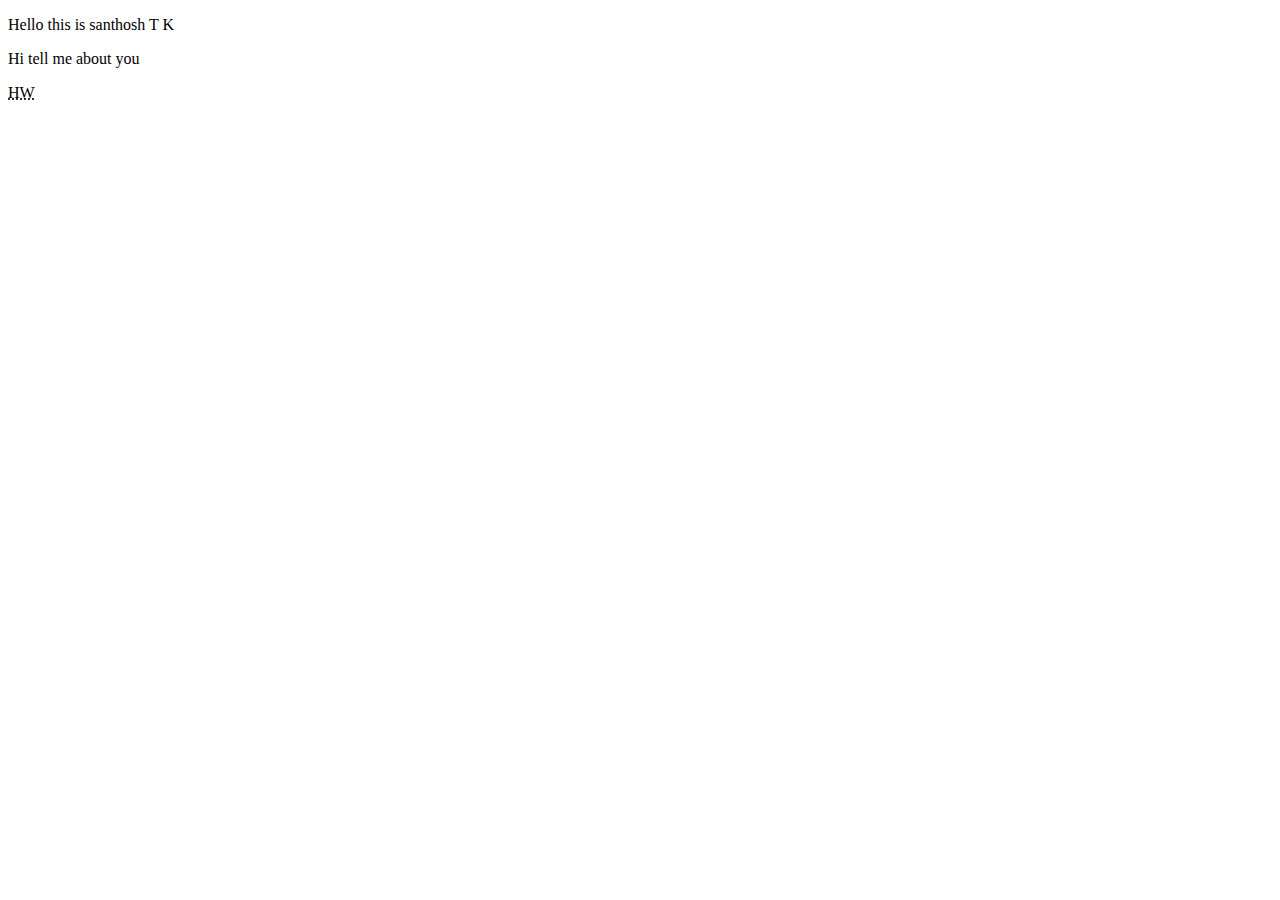
<file: HTML practice/Index.html>
<!DOCTYPE html>
<html>
<head>
    <title>First html doc</title>
    <meta name="Author" content="Santhosh T K">
</head>
<body>
    <p>Hello this is santhosh T K</p>
    <p>Hi tell me about you</p>
    <abbr title="Hello world">HW</abbr>
</body>
</html>
</file>
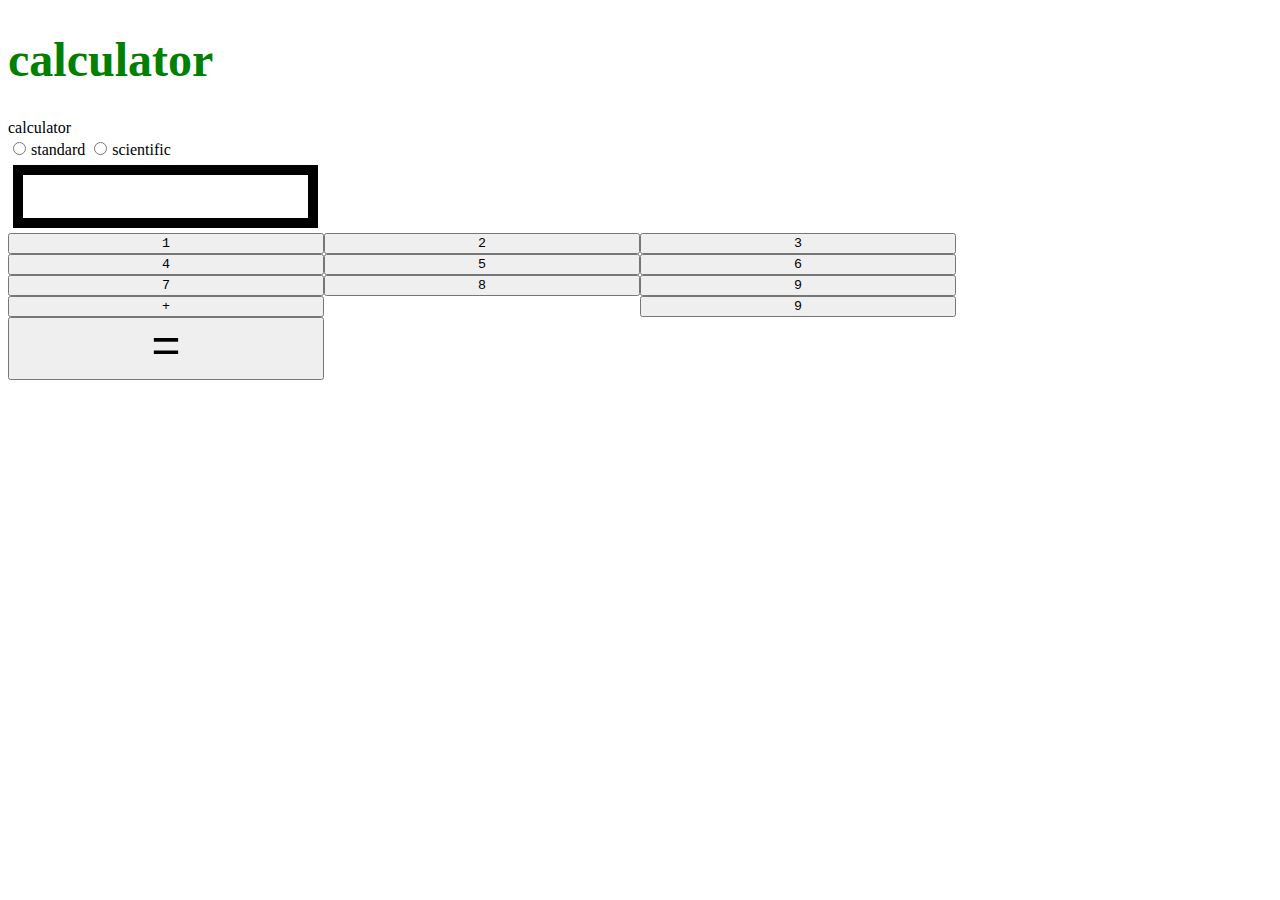
<file: calculator/calc.html>
<!DOCTYPE html>
<html lang="en">
  <head>
    <link rel="stylesheet" href="./calc.css">
    <title>Document</title>
    <script src="./calc.js"></script>
  </head>
  <body>
    <h1>calculator</h1>
    <label>calculator</label><br />
    <input type="radio" value="standard" />standard
    <input type="radio" value="scientific" />scientific
    <div>
      <input type="number" /><br />
      <div id="button"> 
      <button onclick="display('1')">1</button>
      <button onclick="display('2')">2</button>
      <button onclick="display('3')">3</button><br />
      <button onclick="display('4')">4</button>
      <button onclick="display('5')">5</button>

      <button onclick="display('6')">6</button><br />
      <button onclick="display('7')">7</button>
      <button onclick="display('8')">8</button>
      <button onclick="display('9')">9</button><br />
      <button onclick="display('+')">+</button><br />
  <button onclick="display('0')">9</button><br />

      <button class="equal">=</button>
    </div>
    </div>
  </body>
</html>
</file>
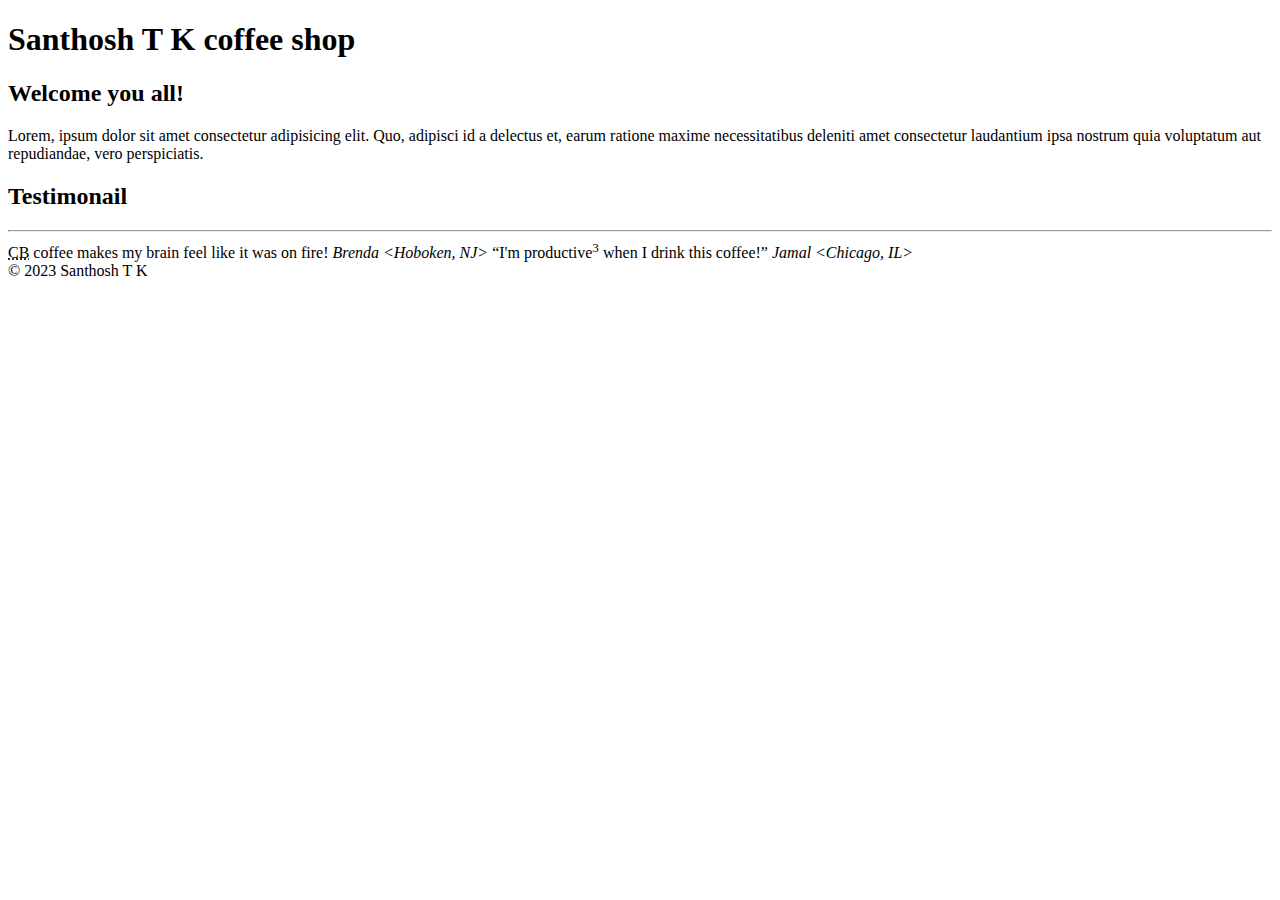
<file: HTML practice/Coffee serch engine optimization.html>
<!DOCTYPE HTML>
  <html>
    <head>
      <title>First html doc</title>
      <meta name="Author" content="Santhosh T K" />
    </head>
    <body>
      <header>
        <h1>Santhosh T K coffee shop</h1>
        <h2>Welcome you all!</h2>
      </header>
      <article>
        <section id="main">
          <p>
            Lorem, ipsum dolor sit amet consectetur adipisicing elit. Quo,
            adipisci id a delectus et, earum ratione maxime necessitatibus
            deleniti amet consectetur laudantium ipsa nostrum quia voluptatum
            aut repudiandae, vero perspiciatis.
          </p>
        </section>
        <section id="testimonial">
          <h2>Testimonail</h2>
          <hr />
          <abbr title="Coffee Brain">CB</abbr> coffee makes my brain feel like
          it was on fire! <cite>Brenda &lt;Hoboken, NJ&gt;</cite>
          <q>I'm productive<sup>3</sup> when I drink this coffee!</q>
          <cite>Jamal &lt;Chicago, IL&gt;</cite>
        </section>
      </article>
      <footer>&copy; 2023 Santhosh T K</footer>
    </body>
  </html>
</!DOCTYPE>
</file>
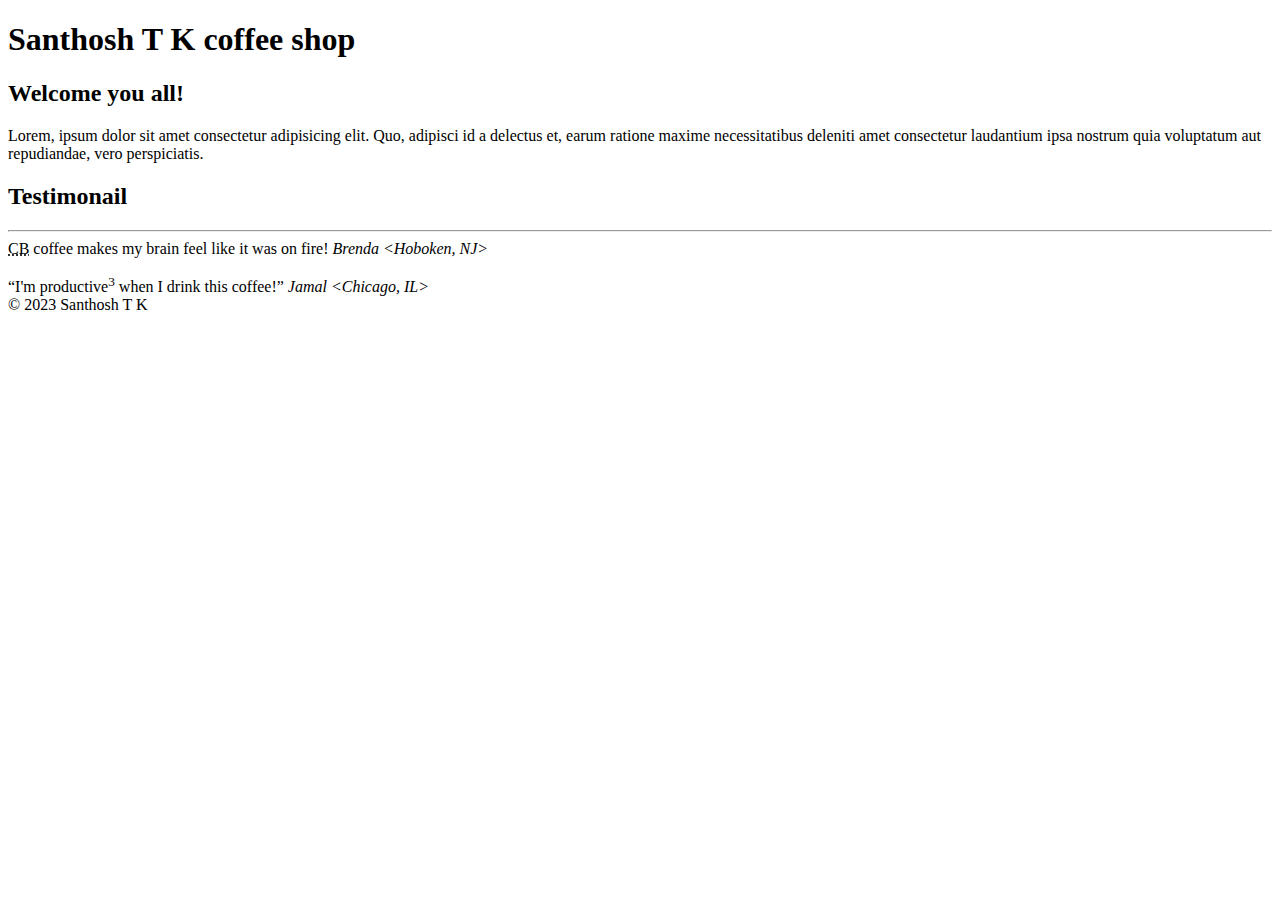
<file: HTML practice/Coffee.html>
<!DOCTYPE HTML>
  <html>
    <head>
      <title>First html doc</title>
      <meta name="Author" content="Santhosh T K" />
    </head>
    <body>
      <div id="title">
        <h1>Santhosh T K coffee shop</h1>
        <h2>Welcome you all!</h2>
      </div>
      <div id="main">
        <p>
          Lorem, ipsum dolor sit amet consectetur adipisicing elit. Quo,
          adipisci id a delectus et, earum ratione maxime necessitatibus
          deleniti amet consectetur laudantium ipsa nostrum quia voluptatum aut
          repudiandae, vero perspiciatis.
        </p>
      </div>
      <div id="testimonial">
        <h2>Testimonail</h2>
        <hr />
        <abbr title="Coffee Brain">CB</abbr> coffee makes my brain feel like it was on fire! <cite>Brenda &lt;Hoboken, NJ&gt;</cite>
<p>
</p>
<q>I'm productive<sup>3</sup> when I drink this coffee!</q> <cite>Jamal &lt;Chicago, IL&gt;</cite>
</div>
      </div>
      <footer>&copy; 2023 Santhosh T K</footer>
    </body>
  </html>
</DOCTYPE>
</file>
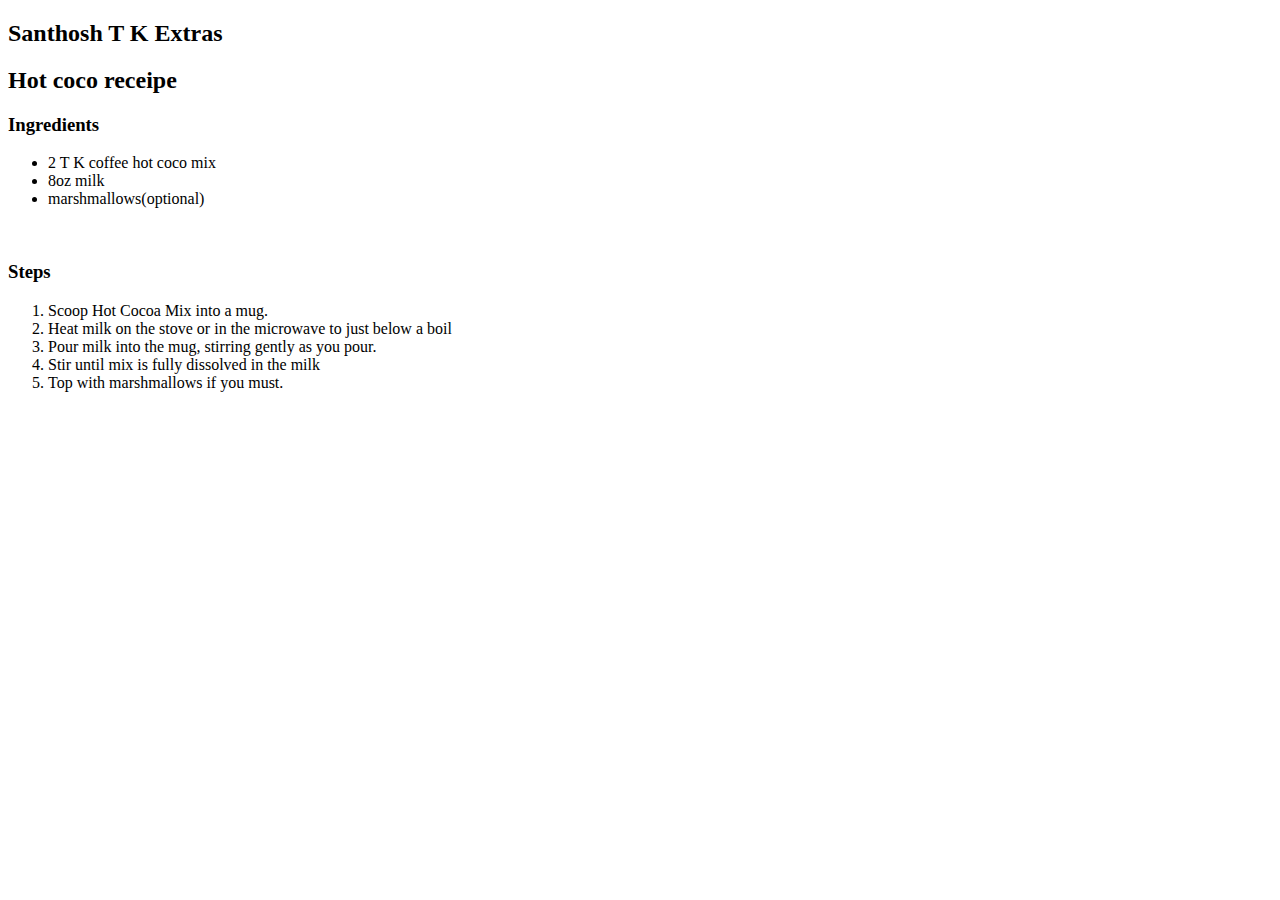
<file: HTML practice/OL&UL.html>
<!DOCTYPE html>
  <html>
    <head>
      <title>T K's Coffee</title>
      <meta name="Author" content="Santhosh TK" />
    </head>
    <body>
      <header>
        <h2>Santhosh T K Extras</h2>
      </header>
      <article>
        <section id="Heading">
          <h2>Hot coco receipe</h2>
          <h3>Ingredients</h3>
          <ul>
            <li>2 T K coffee hot coco mix</li>
            <li>8oz milk</li>
            <li>marshmallows(optional)</li>
          </ul>
        </section>
        <br>
<section id = "steps">
    <h3>Steps</h3>
          <ol>
            <li>Scoop Hot Cocoa Mix into a mug.</li>
            <li>
              Heat milk on the stove or in the microwave to just below a boil
            </li>
            <li>Pour milk into the mug, stirring gently as you pour.</li>
            <li>Stir until mix is fully dissolved in the milk</li>
            <li>Top with marshmallows if you must.</li>
          </ol>
        </section>
      </article>
    </body>
  </html>
</!DOCTYPE>
</file>
<file: calculator/calc.css>
h1 {
    color: green;
    font-family: italic;
    font-size: 3em;
    align-items: center;
  }
  button {
    font-size: 28;
    font-family: "Courier New", Courier, monospace;
  }
  input {
    margin: 5px;
    padding: 10px;
    font-size: 20px;
    background-color: white;
    border: 10px solid black;
  }
  .equal {
    font-size: 50px;
  }
  #button{
    display: grid;
    grid-template-columns: 1fr 1fr 1fr 1fr;
  }
</file>
